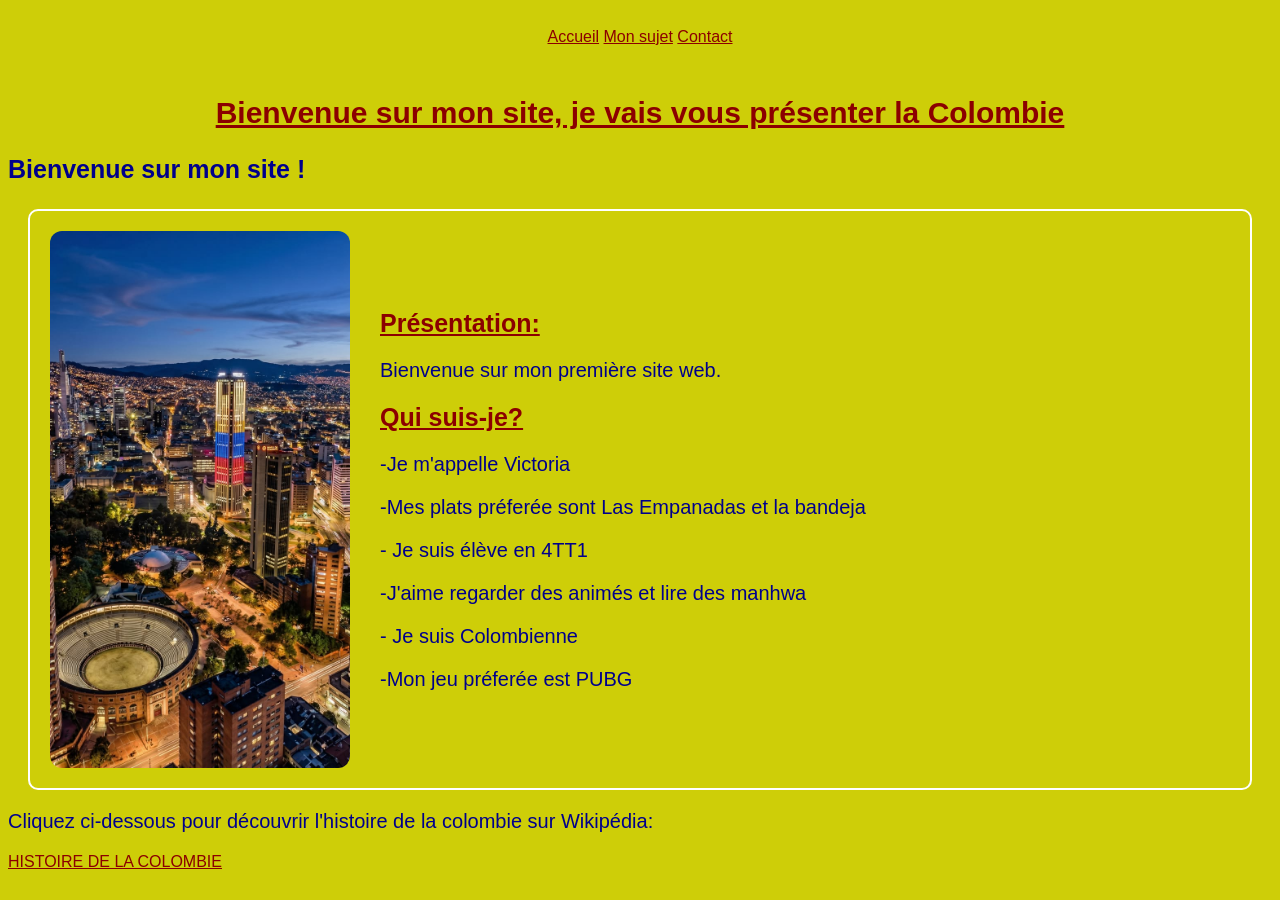
<file: index.html>
<!DOCTYPE html>
    <html>
    <head>

       <meta charset="UTF-8">
       <title>Mon site</title>
    
   <link rel="stylesheet" href="style.css">

    
    </head>


    <nav>
    <a href="index.html">Accueil</a>
    <a href="sujet.html">Mon sujet</a>
    <a href="contact.html">Contact</a>
    <link rel="stylesheet" href="style.css">


    </nav>

    <body>



        <h1>Bienvenue sur mon site, je vais vous présenter la Colombie</h1>   
        <p class="important">Bienvenue sur mon site !</p>


<div class="presentation-flex">
     <img class="photo-presentation" src="image/Bogota.jpg" alt="Ma photo">


<div class="texte-presentation">





    <h2>Présentation:</h2>

    <p>Bienvenue sur mon première site web.</p>

        <h2>Qui suis-je?</h2>
        <p>-Je m'appelle Victoria</p>                          <p>-Mes plats préferée sont Las Empanadas et la bandeja </p>
        <p>- Je suis élève en 4TT1</p>                         <p>-J'aime regarder des animés et lire des manhwa</p>
        <p>- Je suis Colombienne</p>                           <p>-Mon jeu préferée est PUBG</p>
        
</div>
</div>        

    

      <p>Cliquez ci-dessous pour découvrir l'histoire de la colombie sur Wikipédia:</p>
      
      <a href="https://fr.wikipedia.org/wiki/Histoire_de_la_Colombie">HISTOIRE DE LA COLOMBIE</a>
    </body>
    <html>
</file>
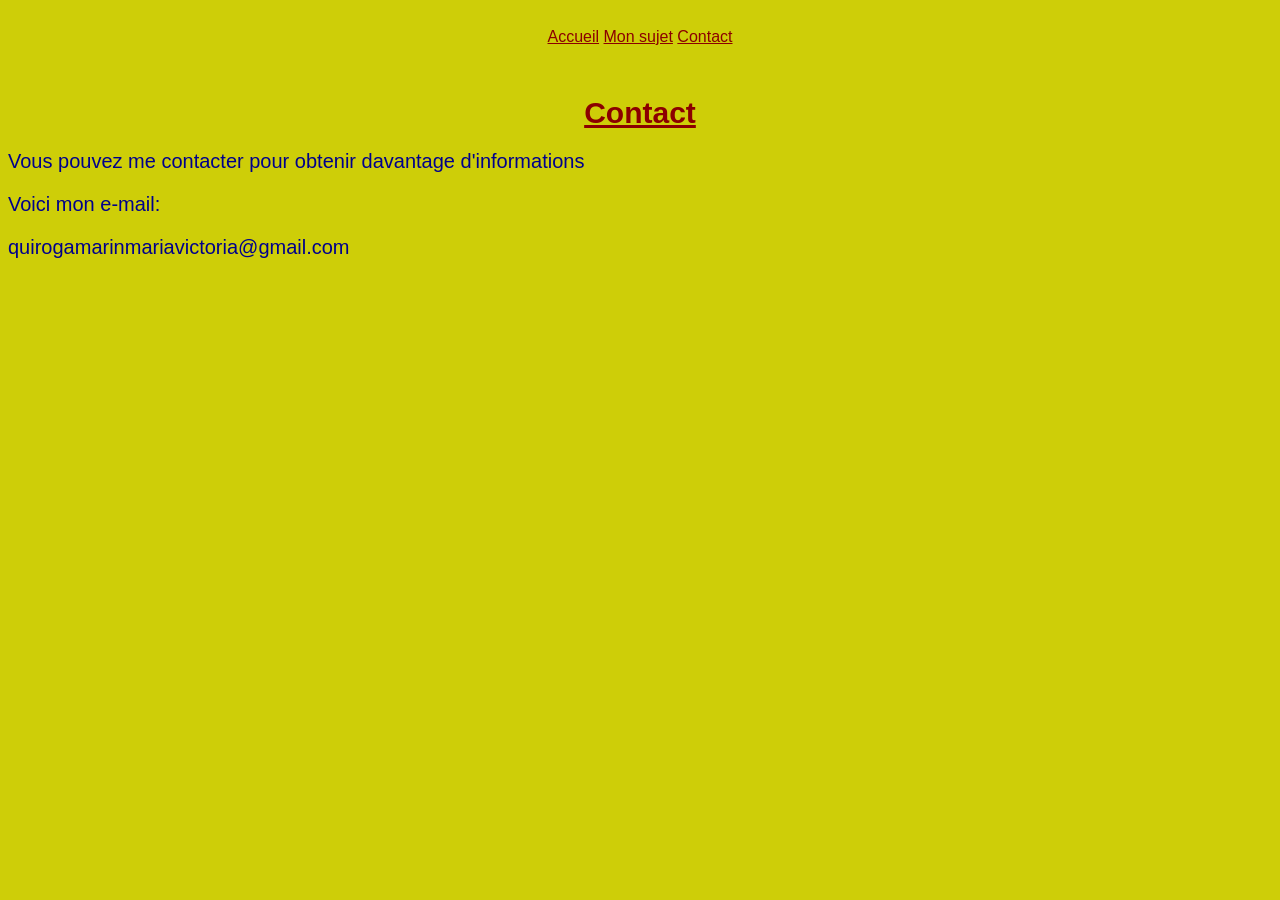
<file: contact.html>
<!DOCTYPE html>
<html>
<head>
    <meta charset="UTF-8">
    <title>Contact</title>
</head>

   <nav>
    <a href="index.html">Accueil</a>
    <a href="sujet.html">Mon sujet</a>
    <a href="contact.html">Contact</a>
    <link rel="stylesheet" href="style.css">


    </nav>

<body>
    

    <h1>Contact</h1>


    <p> Vous pouvez me contacter pour obtenir davantage d'informations</p>
    <p>Voici mon e-mail:</p>
    <p>quirogamarinmariavictoria@gmail.com</p>
</file>
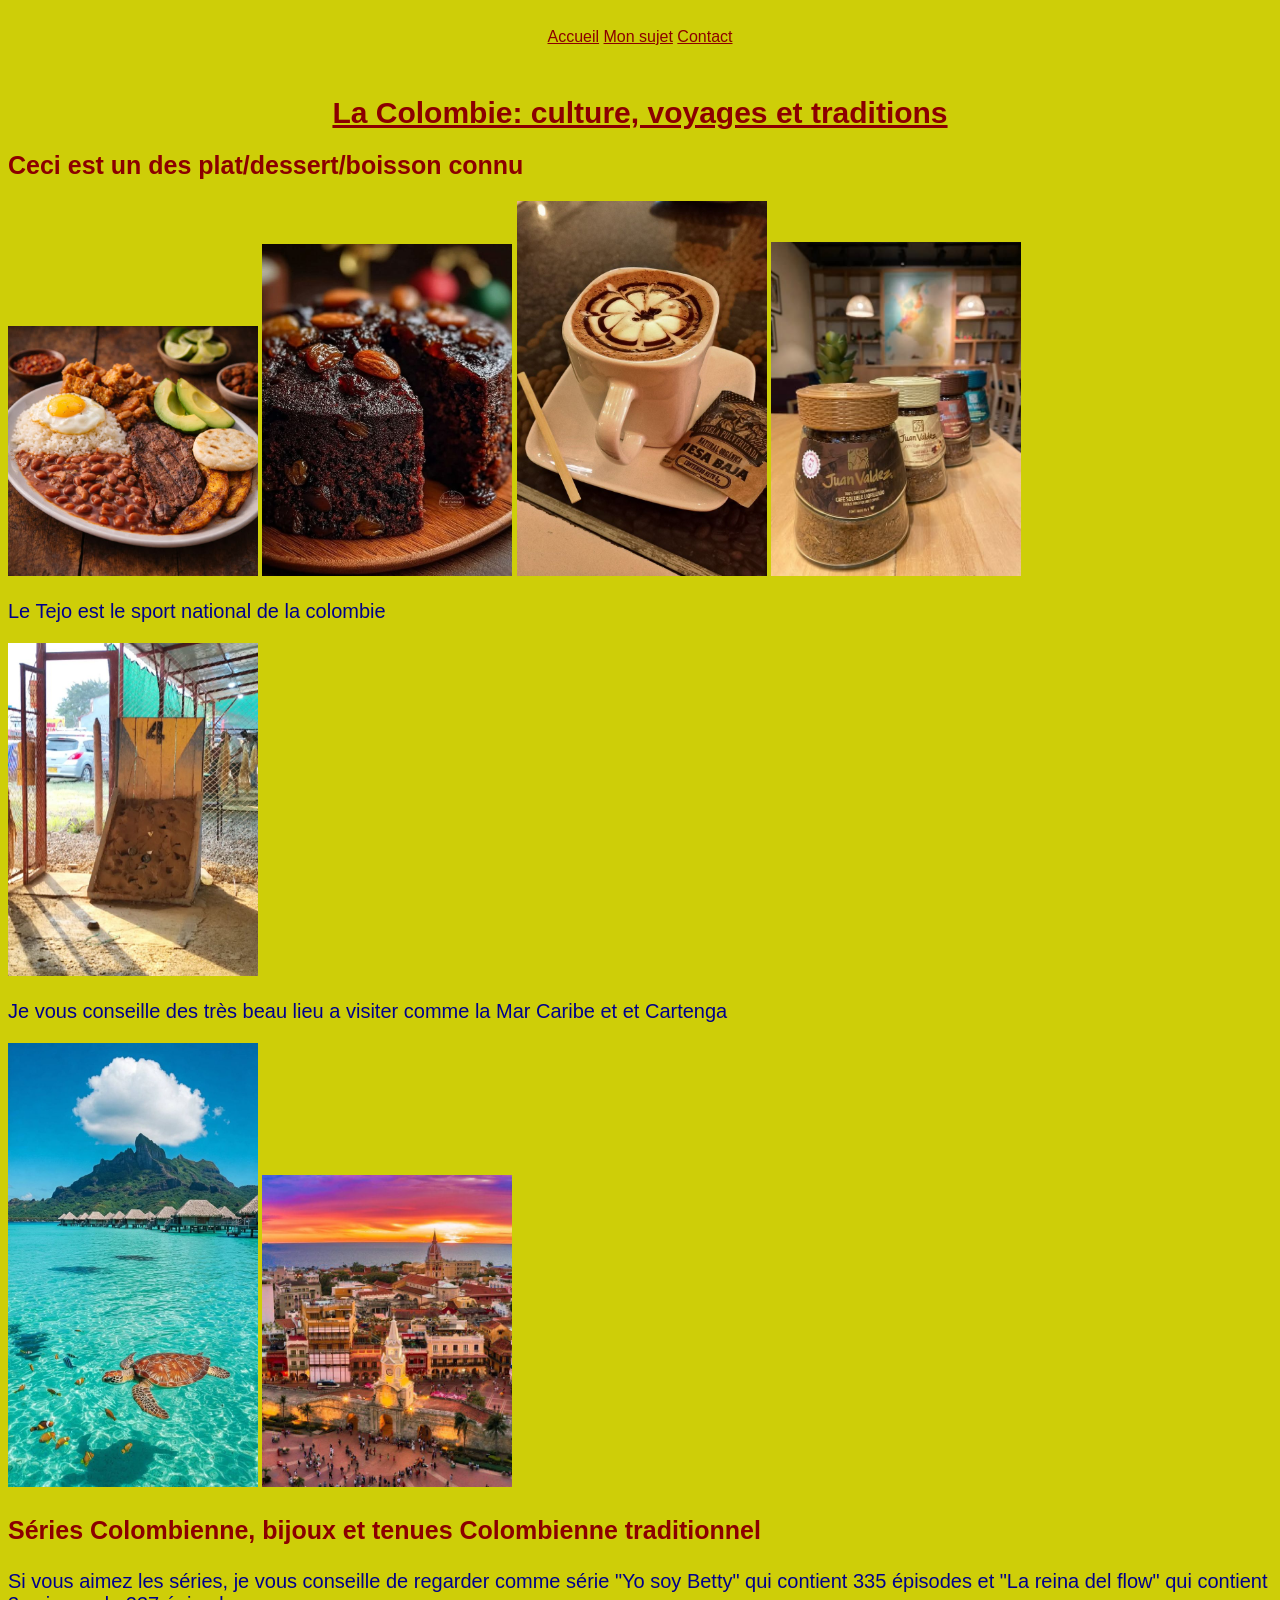
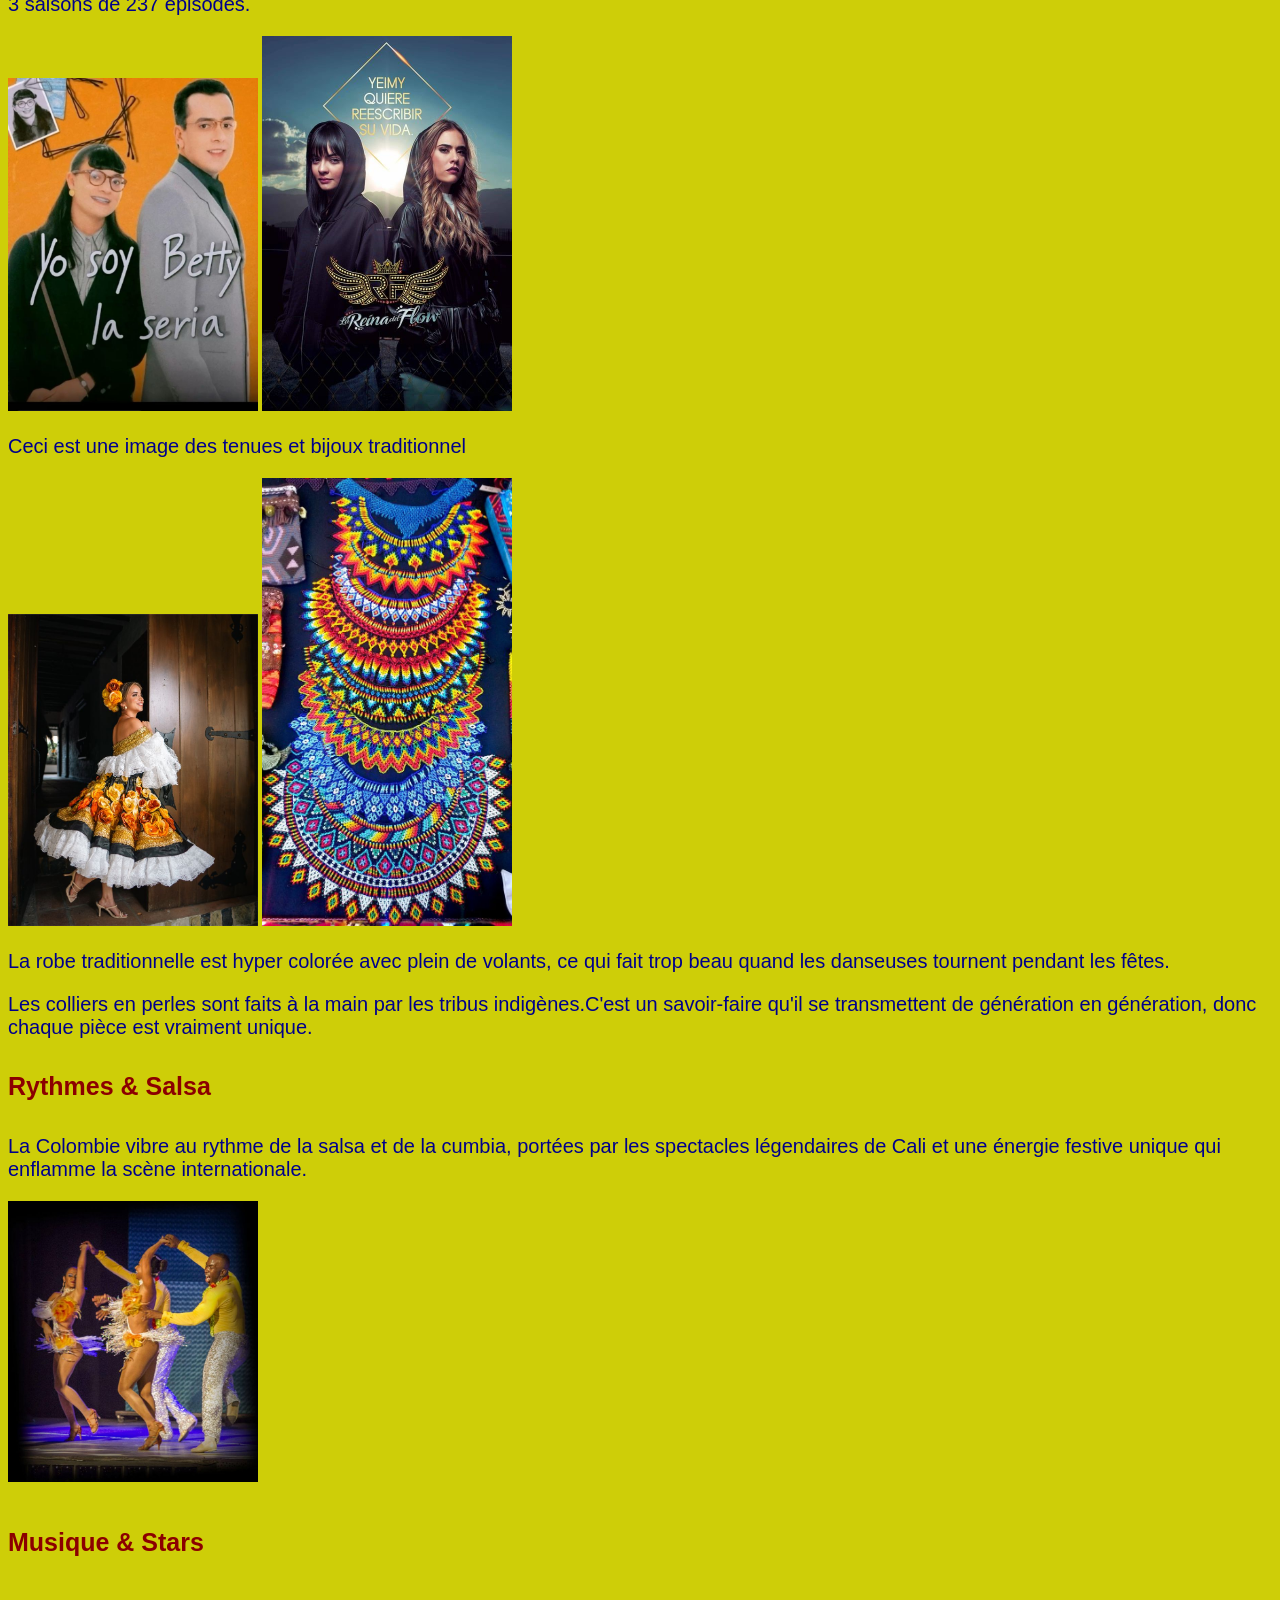
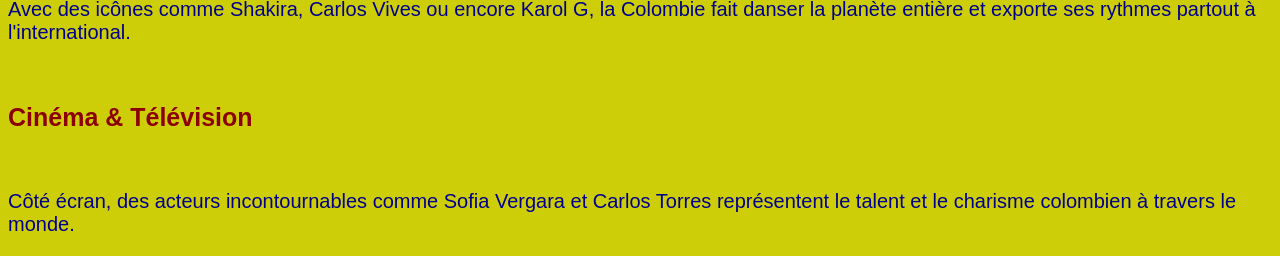
<file: sujet.html>
<!DOCTYPE html>
<html>
<head>
    <meta charset="UTF-8">
    <title>Mon sujet</title>

    </head>


   <nav>
    <a href="index.html">Accueil</a>
    <a href="sujet.html">Mon sujet</a>
    <a href="contact.html">Contact</a>
    <link rel="stylesheet" href="style.css">


    </nav>

    <h1>La Colombie: culture, voyages et traditions </h1>
     
    <h2>Ceci est un des plat/dessert/boisson connu </h3>
    <img src="image/Bandeja paisa.jpg.jfif" alt="Ma photo" width="250"> <img src="image/Torta negra.jpg.jfif" alt="Ma photo" width="250"> <img src="image/Colombian coffee.jpg.jfif" alt="Ma photo" width="250"> <img src="image/caffé.jpg" alt="Ma photo" width="250">

    <p>Le Tejo est le sport national de la colombie</p>

    <img src="image/Tejo.jpg.jfif" alt="Tejo" width="250">

    <p>Je vous conseille des très beau lieu a visiter comme la Mar Caribe et et Cartenga</p>
    <img src="image/Mar Caribe.jpg.jfif" alt="Mar Caribe" width="250"> <img src="image/Cartenga.jpg.jfif" alt="Cartenga" width="250">

    <h3>Séries Colombienne, bijoux et tenues Colombienne traditionnel </h3>

    <p>Si vous aimez les séries, je vous conseille de regarder comme série "Yo soy Betty" qui contient 335 épisodes et "La reina del flow" qui contient 3 saisons de 237 épisodes. </p>
    <img src="image/Yo soy Betty.jpg.jfif" alt="Yo soy Betty" width="250"> <img src="image/La reina del flow.jpg.jfif" alt="La reina del flow" width="250">

    <p>Ceci est une image des tenues et bijoux traditionnel </p>
    <img src="image/tenue.jpg.jfif" alt="tenue" width="250"> <img src="image/bijoux.jpg.jfif" alt="bijoux" width="250">

 <p>La robe traditionnelle est hyper colorée avec plein de volants, ce qui fait trop beau quand les danseuses tournent pendant les fêtes.</p>
 <p>Les colliers en perles sont faits à la main par les tribus indigènes.C'est un savoir-faire qu'il se transmettent de génération en génération, donc chaque pièce est vraiment unique.</p>

 <h4>Rythmes & Salsa</h4>

<p>La Colombie vibre au rythme de la salsa et de la cumbia, portées par les spectacles légendaires de Cali et une énergie festive unique qui enflamme la scène internationale.</p>
<img src="image/salsa.jpg.jfif" alt="salsa" width="250">

<h5>Musique & Stars</h5>

<p>Avec des icônes comme Shakira, Carlos Vives ou encore Karol G, la Colombie fait danser la planète entière et exporte ses rythmes partout à l'international.</p>

<h6>Cinéma & Télévision</h6>

<p>Côté écran, des acteurs incontournables comme Sofia Vergara et Carlos Torres représentent le talent et le charisme colombien à travers le monde.</p>
</file>
<file: style.css>
body {background-color: rgb(206, 206, 8);
      font-family: Arial, sans-serif;}

h1 {color: darkred;
font-size: 30px;
text-align: center;
text-decoration: underline;}

h2{color: darkred;
font-size: 25px;}

h3{color: darkred;
font-size: 25px;}

h4 {color: darkred;
font-size: 25px;}

h5{color: darkred;
font-size: 25px;}

h6{color: darkred;
font-size: 25px;}

p{color: darkblue;
font-size: 20px;}

a{color: darkred;
}

.important {
    font-weight: bold;
    font-size: 25px;
}

.presentation-flex {
   
    color: white;
    border: 2px solid white ;
    padding: 20px;
    border-radius: 10px;
    margin: 20px;
    display: flex;
    gap: 30px;
    align-items: center;

    h2{text-decoration: underline;}
}


.photo-presentation{
    width: 300px;
    max-width: 100%;
    border-radius: 12px;
}





nav {
color: darkred;
padding: 20px;
text-align: center;
margin-bottom: 30px;
}
</file>
